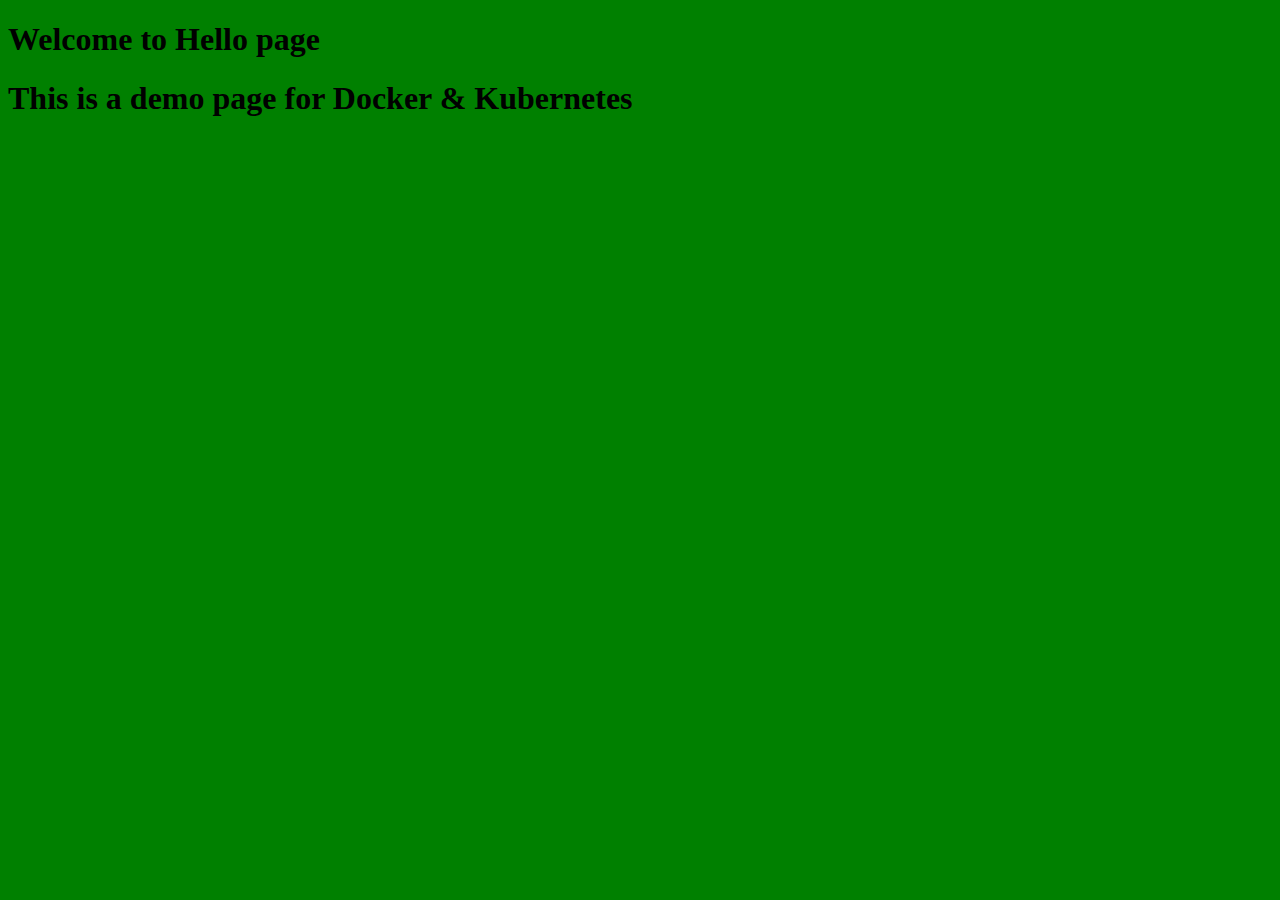
<file: Assignments/Chethan/Assignment 4/templates/index.html>
<!DOCTYPE html>
<html lang="en">
<head>
    <meta charset="UTF-8">
    <title>FlaskBlog</title>
</head>
<body style="background-color:green;">
   <h1>Welcome to Hello page</h1>
   <h1>This is a demo page for Docker & Kubernetes</h1>
</body>
</html>
</file>
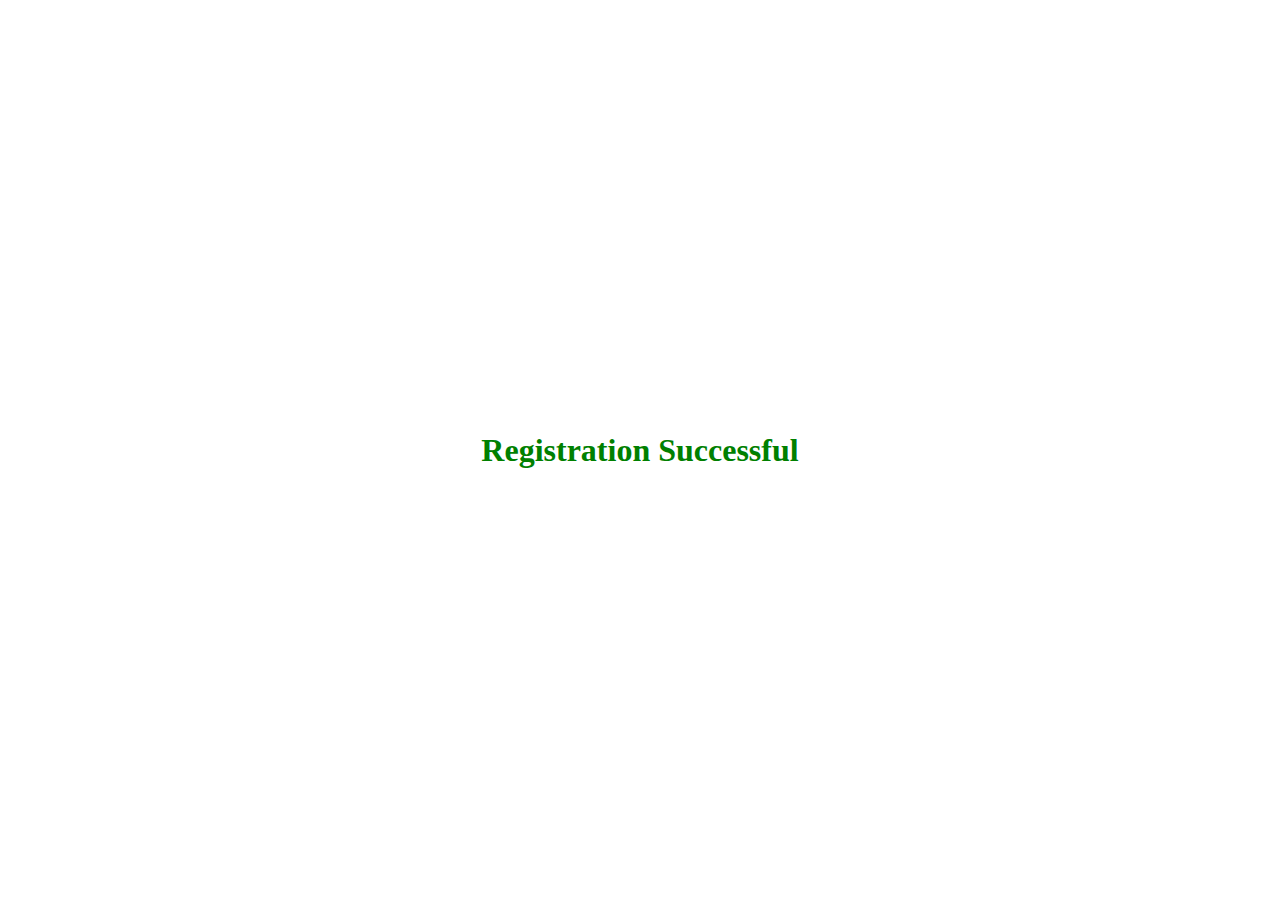
<file: Assignments/Chethan/Assignment-1/RegistrationSuccess.html>
<html>
    <head>
        <title>Registration Success</title>

        <style>
            body{
                display: flex;
                align-items: center;
                justify-content: center;
                align-items: center;
                color: green;
            }
        </style>
    </head>

    <body>
        <h1 class="titles">Registration Successful</h1>
        
    </body>
</html>
</file>
